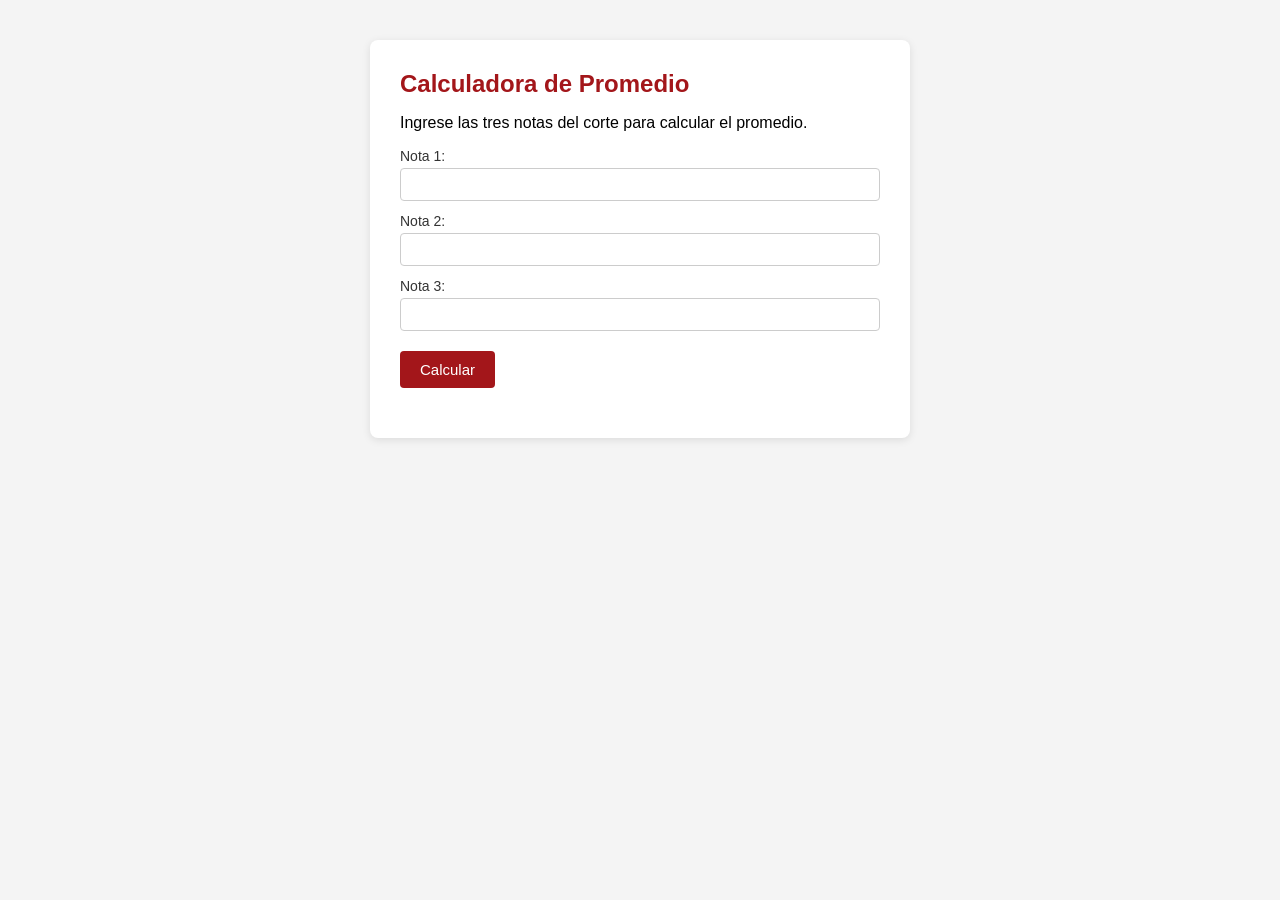
<file: index.html>
<!DOCTYPE html>
<html lang="es">
<head>
    <meta charset="UTF-8">
    <title>Calculadora de Promedio</title>
    <link rel="stylesheet" href="styles.css">
</head>
<body>
    <div class="contenedor">
        <h1>Calculadora de Promedio</h1>
        <p>Ingrese las tres notas del corte para calcular el promedio.</p>

        <label>Nota 1:</label>
        <input type="number" id="n1" step="0.1">

        <label>Nota 2:</label>
        <input type="number" id="n2" step="0.1">

        <label>Nota 3:</label>
        <input type="number" id="n3" step="0.1">

        <button onclick="calcularPromedio()">Calcular</button>

        <p id="resultado-promedio"></p>
        <p id="resultado-estado"></p>
    </div>
    <script>
        const cantidadNotas = 3;

        function calcularPromedio() {
            let nota1 = parseFloat(document.getElementById("n1").value);
            let nota2 = parseFloat(document.getElementById("n2").value);
            let nota3 = parseFloat(document.getElementById("n3").value);

            if (isNaN(nota1) || isNaN(nota2) || isNaN(nota3)) {
                document.getElementById("resultado-promedio").innerHTML = "Debe ingresar las tres notas.";
                return;
            }

            let promedio = (nota1 + nota2 + nota3) / cantidadNotas;

            document.getElementById("resultado-promedio").innerHTML = "Promedio: " + promedio.toFixed(2);

            if (promedio >= 3.0) {
                document.getElementById("resultado-estado").innerHTML = "Resultado: aprobado";
            } else {
                document.getElementById("resultado-estado").innerHTML = "Resultado: reprobado";
            }
        }
    </script>
</body>
</html>
</file>
<file: styles.css>
body {
    font-family: Arial, sans-serif;
    background-color: #f4f4f4;
    margin: 0;
    padding: 40px;
}

.contenedor {
    background-color: #ffffff;
    max-width: 480px;
    margin: 0 auto;
    padding: 30px;
    border-radius: 8px;
    box-shadow: 0 2px 8px rgba(0, 0, 0, 0.1);
}

h1 {
    color: #a3161a;
    font-size: 24px;
    margin-top: 0;
}

label {
    display: block;
    margin-top: 12px;
    font-size: 14px;
    color: #333333;
}

input {
    width: 100%;
    padding: 8px;
    margin-top: 4px;
    border: 1px solid #cccccc;
    border-radius: 4px;
    box-sizing: border-box;
}

button {
    margin-top: 20px;
    padding: 10px 20px;
    background-color: #a3161a;
    color: #ffffff;
    border: none;
    border-radius: 4px;
    cursor: pointer;
    font-size: 15px;
}

button:hover {
    background-color: #8c1216;
}

#resultado-promedio {
    margin-top: 20px;
    font-size: 18px;
    font-weight: bold;
    color: #333333;
}

#resultado-estado {
    font-size: 15px;
    color: #666666;
}
</file>
